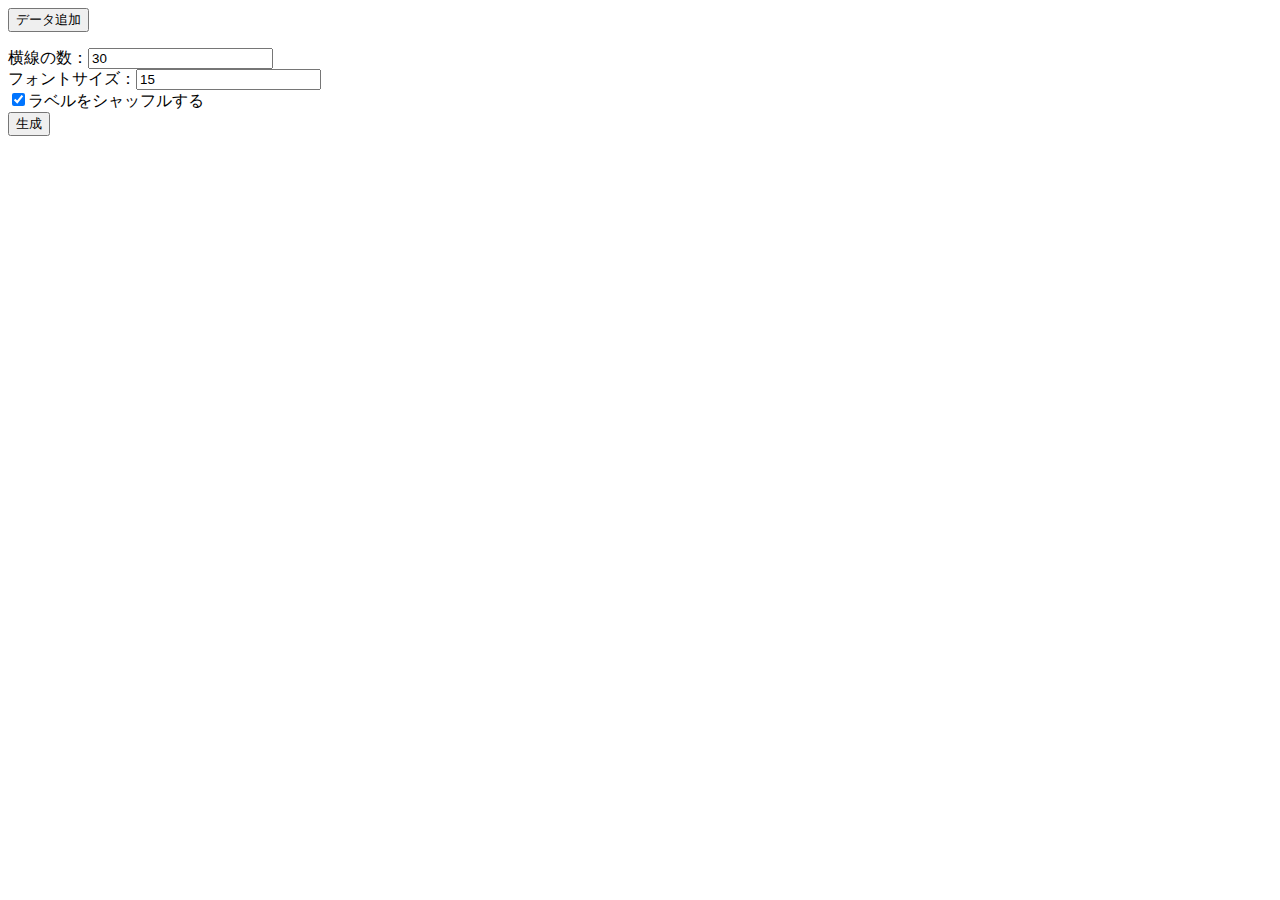
<file: amida/index.html>
<html lang="ja">
  <head>
    <meta charset="UTF-8">
    <meta content="出来レースあみだ" property="og:title">
    <meta content="あみだくじの結果からあみだくじを作成する" property="og:description">
    <title>出来レースあみだ</title>
    <script src="amida.js"></script>
    <link rel="stylesheet" href="amida.css">
  </head>
  <body>
    <ul id="list">
      <button id="add-data">データ追加</button>
    </ul>
    <div>
      <div>横線の数：<input id="numofswap" type="number" min="0" value="30"></div>
      <div>フォントサイズ：<input id="fontsize" type="number" min="0" value="15"></div>
      <div><input id="shuffle-labels" type="checkbox" checked><label for="shuffle-labels">ラベルをシャッフルする</label></div>
      <button id="generate">生成</button>
    </div>
    <div style="margin-top: 1em">
      <img id="image" alt="image" style="display: none">
    </div>
    <canvas id="canvas"></canvas>
    <div id="item">
      ラベル：<input class="label" type="text">
      結果：<input class="result" type="text">
      <button class="remove">削除</button>
    </div>
  </body>
</html>
</file>
<file: amida/amida.css>
ul#list {
  list-style-type: none;
  padding-left: 0;
}
#item {
  display: none;
}
#canvas {
  display: none;
}
</file>
